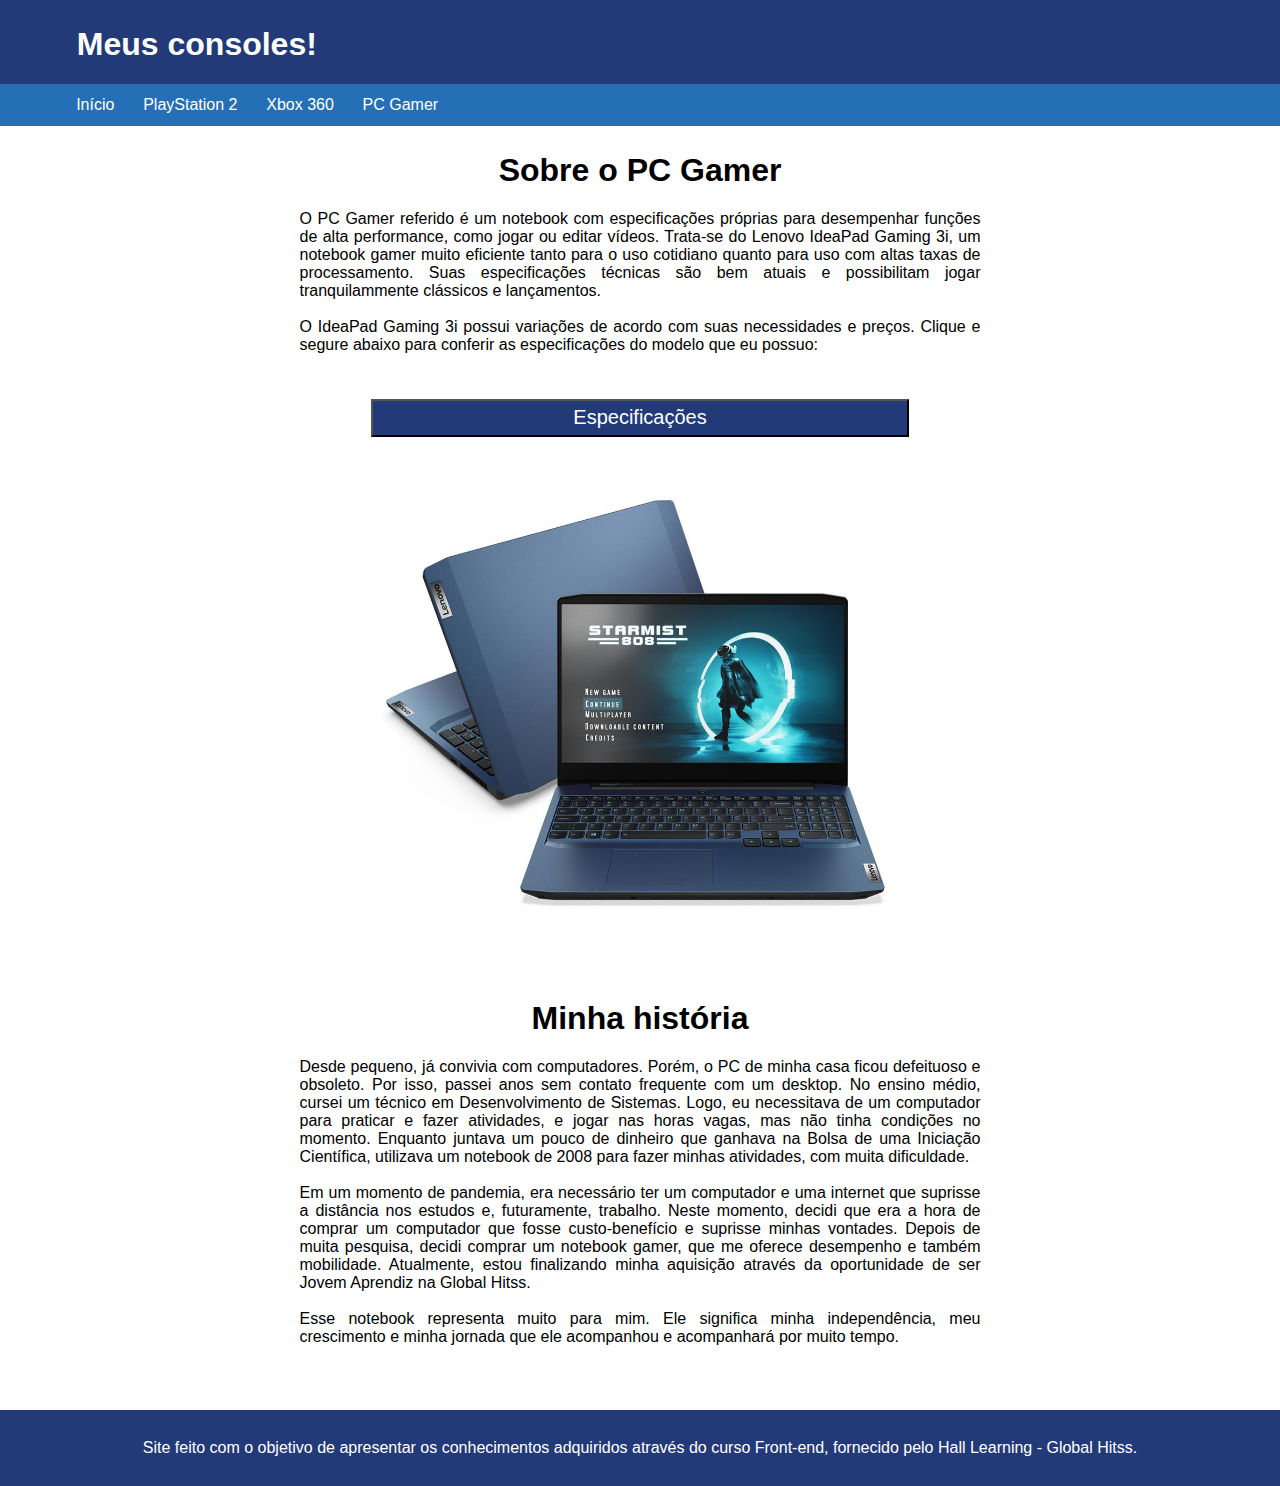
<file: pc.html>
<!DOCTYPE html>
<html lang="pt-br">
    <head>
        <meta charset="UTF-8">
        <meta http-equiv="X-UA-Compatible" content="IE=edge">
        <meta name="viewport" content="width=device-width, initial-scale=1.0">
        <title>Meus consoles! - PC Gamer</title>
        <link rel="stylesheet" href="style.css" type="text/css">
    </head>

    <body>
        <header>
            <h1>Meus consoles!</h1>
            <nav>
                <a href="index.html">
                    <button>Início</button>
                </a>
                <a href="ps2.html">
                    <button>PlayStation 2</button>
                </a>
                <a href="xbox360.html">
                    <button>Xbox 360</button>
                </a>
                <a href="pc.html">
                    <button>PC Gamer</button>
                </a>
            </nav>
        </header>

        <main class="pag">
            <h1>Sobre o PC Gamer</h1>
            <p>O PC Gamer referido é um notebook com especificações próprias para desempenhar funções de alta performance, como jogar ou editar vídeos. Trata-se do Lenovo IdeaPad Gaming 3i, um notebook gamer muito eficiente tanto para o uso cotidiano quanto para uso com altas taxas de processamento. Suas especificações técnicas são bem atuais e possibilitam jogar tranquilammente clássicos e lançamentos.</p>

            <p>O IdeaPad Gaming 3i possui variações de acordo com suas necessidades e preços. Clique e segure abaixo para conferir as especificações do modelo que eu possuo:</p>

            <div class="dropdown">
                <button>Especificações</button>
                <table class="dropdown-body">
                    <tr>
                        <th>Processador</th>
                        <td>Intel Core i5-10300H (6MB Cache, 2.50 GHz)</td>
                    </tr>
                    <tr>
                        <th>Placa de Vídeo</th>
                        <td>NVIDIA GeForce GTX 1650 4GB GDDR6</td>
                    </tr>
                    <tr>
                        <th>Memória RAM</th>
                        <td>8 GB DDR4 2933MHz</td>
                    </tr>
                    <tr>
                        <th>Armazenamento</th>
                        <td>256 GB SSD M.2</td>
                    </tr>
                    <tr>
                        <th>Tela</th>
                        <td>15.6" FHD (1920 x 1080), Antirreflexo, 60Hz</td>
                    </tr>
                </table>
            </div>
            
            <img src="img/pc.jpg" alt="Notebook da cor azul metálico, com teclas pretas e detalhes prateados com a inscrição Lenovo, marca responsável por sua fabricação.">

            <h1>Minha história</h1>
            <p>Desde pequeno, já convivia com computadores. Porém, o PC de minha casa ficou defeituoso e obsoleto. Por isso, passei anos sem contato frequente com um desktop. No ensino médio, cursei um técnico em Desenvolvimento de Sistemas. Logo, eu necessitava de um computador para praticar e fazer atividades, e jogar nas horas vagas, mas não tinha condições no momento. Enquanto juntava um pouco de dinheiro que ganhava na Bolsa de uma Iniciação Científica, utilizava um notebook de 2008 para fazer minhas atividades, com muita dificuldade.</p>

            <p>Em um momento de pandemia, era necessário ter um computador e uma internet que suprisse a distância nos estudos e, futuramente, trabalho. Neste momento, decidi que era a hora de comprar um computador que fosse custo-benefício e suprisse minhas vontades. Depois de muita pesquisa, decidi comprar um notebook gamer, que me oferece desempenho e também mobilidade. Atualmente, estou finalizando minha aquisição através da oportunidade de ser Jovem Aprendiz na Global Hitss.</p>

            <p>Esse notebook representa muito para mim. Ele significa minha independência, meu crescimento e minha jornada que ele acompanhou e acompanhará por muito tempo.</p>
        </main>

        <footer>
            <p>Site feito com o objetivo de apresentar os conhecimentos adquiridos através do curso Front-end, fornecido pelo Hall Learning - Global Hitss.</p>
        </footer>
    </body>
</html>
</file>
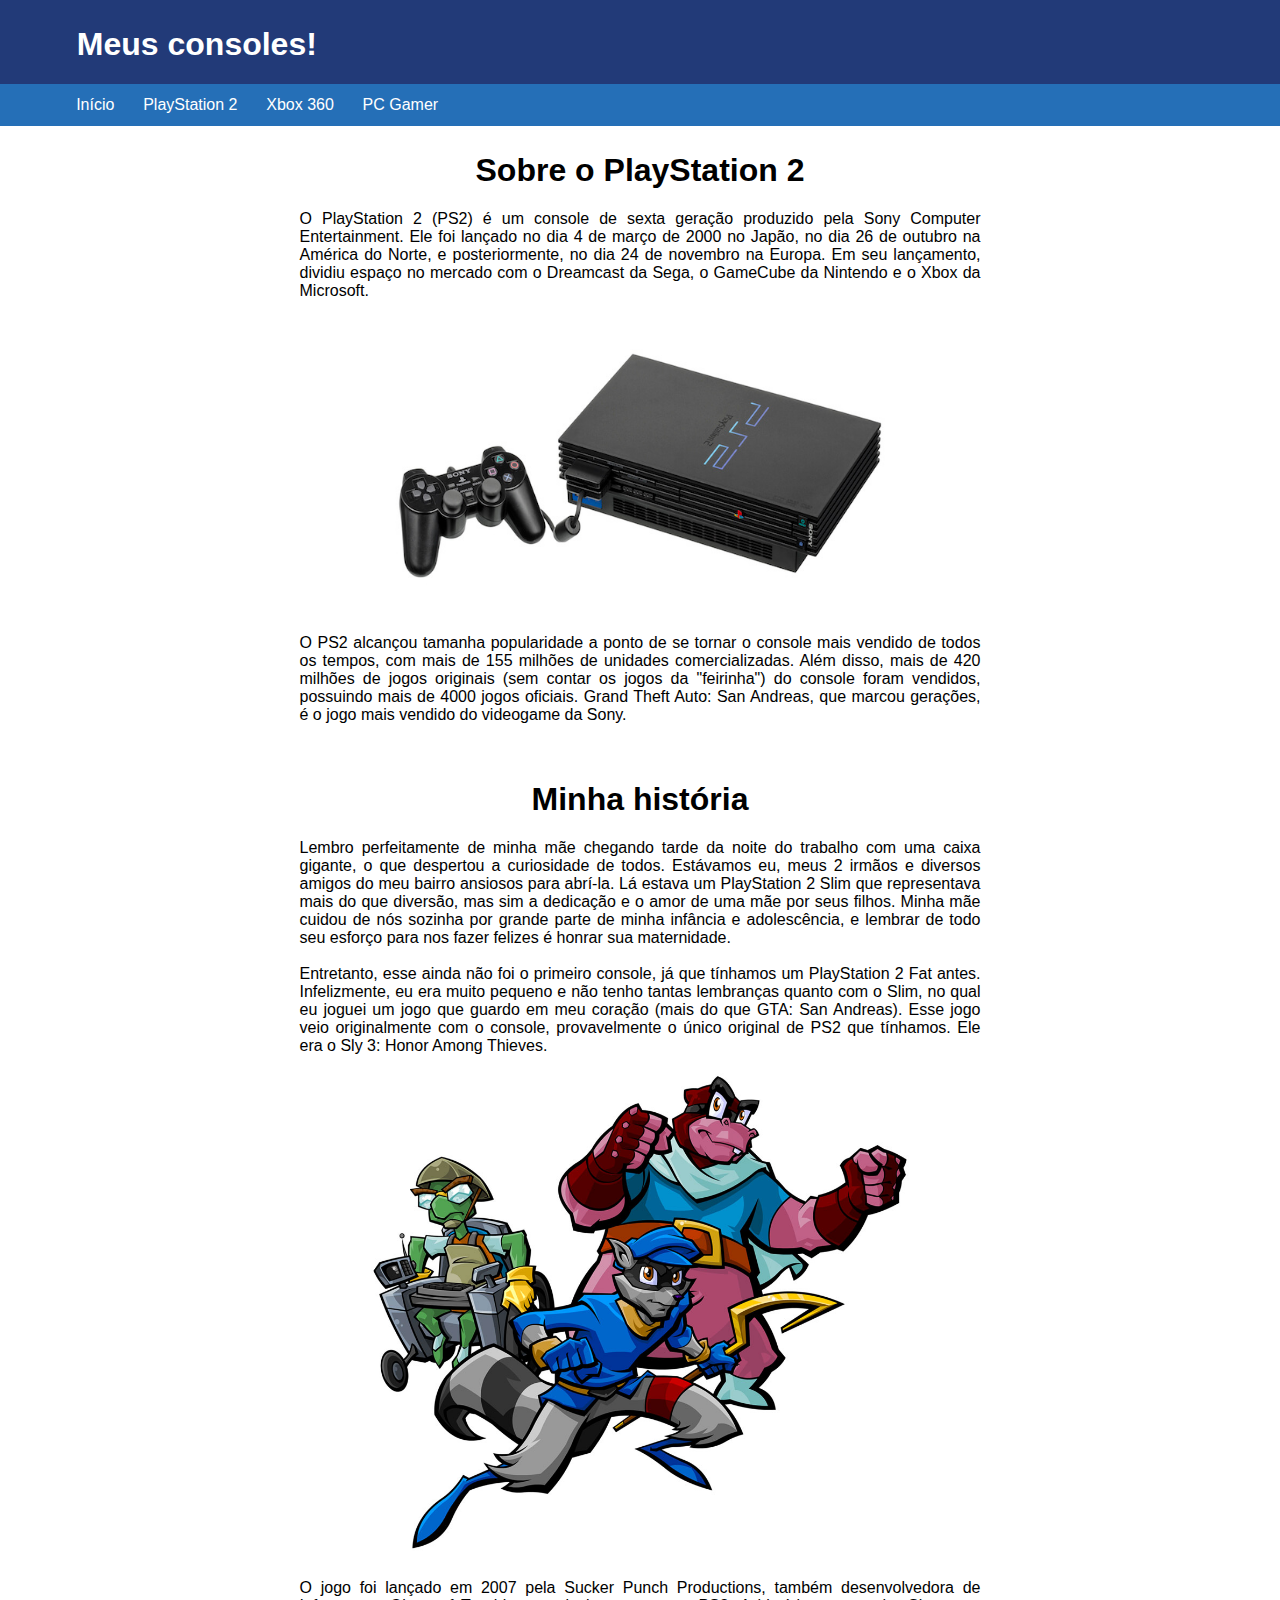
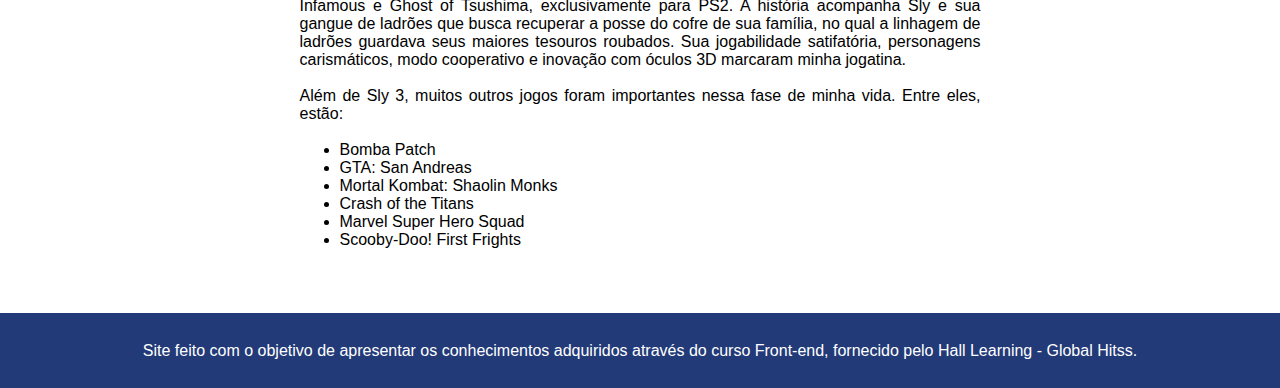
<file: ps2.html>
<!DOCTYPE html>
<html lang="pt-br">
    <head>
        <meta charset="UTF-8">
        <meta http-equiv="X-UA-Compatible" content="IE=edge">
        <meta name="viewport" content="width=device-width, initial-scale=1.0">
        <title>Meus consoles! - PlayStation 2</title>
        <link rel="stylesheet" href="style.css" type="text/css">
    </head>

    <body>
        <header>
            <h1>Meus consoles!</h1>
            <nav>
                <a href="index.html">
                    <button>Início</button>
                </a>
                <a href="ps2.html">
                    <button>PlayStation 2</button>
                </a>
                <a href="xbox360.html">
                    <button>Xbox 360</button>
                </a>
                <a href="pc.html">
                    <button>PC Gamer</button>
                </a>
            </nav>
        </header>

        <main class="pag">
            <h1>Sobre o PlayStation 2</h1>
            <p>O PlayStation 2 (PS2) é um console de sexta geração produzido pela Sony Computer Entertainment. Ele foi lançado no dia 4 de março de 2000 no Japão, no dia 26 de outubro na América do Norte, e posteriormente, no dia 24 de novembro na Europa. Em seu lançamento, dividiu espaço no mercado com o Dreamcast da Sega, o GameCube da Nintendo e o Xbox da Microsoft.</p>

            <img src="img/ps2-fat.jpg" alt="Primeira versão do PlayStation 2, maior e mais robusta, e seu controle. Os dois são pretos com detalhes azuis, como a sigla PS2 no console.">

            <p>O PS2 alcançou tamanha popularidade a ponto de se tornar o console mais vendido de todos os tempos, com mais de 155 milhões de unidades comercializadas. Além disso, mais de 420 milhões de jogos originais (sem contar os jogos da "feirinha") do console foram vendidos, possuindo mais de 4000 jogos oficiais. Grand Theft Auto: San Andreas, que marcou gerações, é o jogo mais vendido do videogame da Sony.</p>
            
            <br>

            <h1>Minha história</h1>
            <p>Lembro perfeitamente de minha mãe chegando tarde da noite do trabalho com uma caixa gigante, o que despertou a curiosidade de todos. Estávamos eu, meus 2 irmãos e diversos amigos do meu bairro ansiosos para abrí-la. Lá estava um PlayStation 2 Slim que representava mais do que diversão, mas sim a dedicação e o amor de uma mãe por seus filhos. Minha mãe cuidou de nós sozinha por grande parte de minha infância e adolescência, e lembrar de todo seu esforço para nos fazer felizes é honrar sua maternidade.</p>

            <p>Entretanto, esse ainda não foi o primeiro console, já que tínhamos um PlayStation 2 Fat antes. Infelizmente, eu era muito pequeno e não tenho tantas lembranças quanto com o Slim, no qual eu joguei um jogo que guardo em meu coração (mais do que GTA: San Andreas). Esse jogo veio originalmente com o console, provavelmente o único original de PS2 que tínhamos. Ele era o Sly 3: Honor Among Thieves.</p>

            <img src="img/sly.jpg" alt="Imagem com os principais personagens do jogo Sly 3. À esquerda, Bentley, uma tartaruga verde cadeirante de óculos e capacete. Sua cadeira de rodas possui equipamentos tecnológicos, como teclados e telas. Ao meio, está Sly Cooper, um guaxinim esguio de boina e roupa azul com detalhes dourados nas luvas e gola, uma faixa vermelha em sua perna esquerda e um objeto dourado semelhante à uma foice e bengala. À direita, Murray, um hipopótamo rosa alto e musculoso com um dente para fora da boca. Ele veste uma blusa azul, um cinto laranja de fivela dourada, luvas e capuz vermelhos e uma capa e sapatos da cor ciano.">

            <p>O jogo foi lançado em 2007 pela Sucker Punch Productions, também desenvolvedora de Infamous e Ghost of Tsushima, exclusivamente para PS2. A história acompanha Sly e sua gangue de ladrões que busca recuperar a posse do cofre de sua família, no qual a linhagem de ladrões guardava seus maiores tesouros roubados. Sua jogabilidade satifatória, personagens carismáticos, modo cooperativo e inovação com óculos 3D marcaram minha jogatina.</p>

            <p>Além de Sly 3, muitos outros jogos foram importantes nessa fase de minha vida. Entre eles, estão:</p>

            <ul>
                <li>Bomba Patch</li>
                <li>GTA: San Andreas</li>
                <li>Mortal Kombat: Shaolin Monks</li>
                <li>Crash of the Titans</li>
                <li>Marvel Super Hero Squad</li>
                <li>Scooby-Doo! First Frights</li>
            </ul>
        </main>

        <footer>
            <p>Site feito com o objetivo de apresentar os conhecimentos adquiridos através do curso Front-end, fornecido pelo Hall Learning - Global Hitss.</p>
        </footer>
    </body>
</html>
</file>
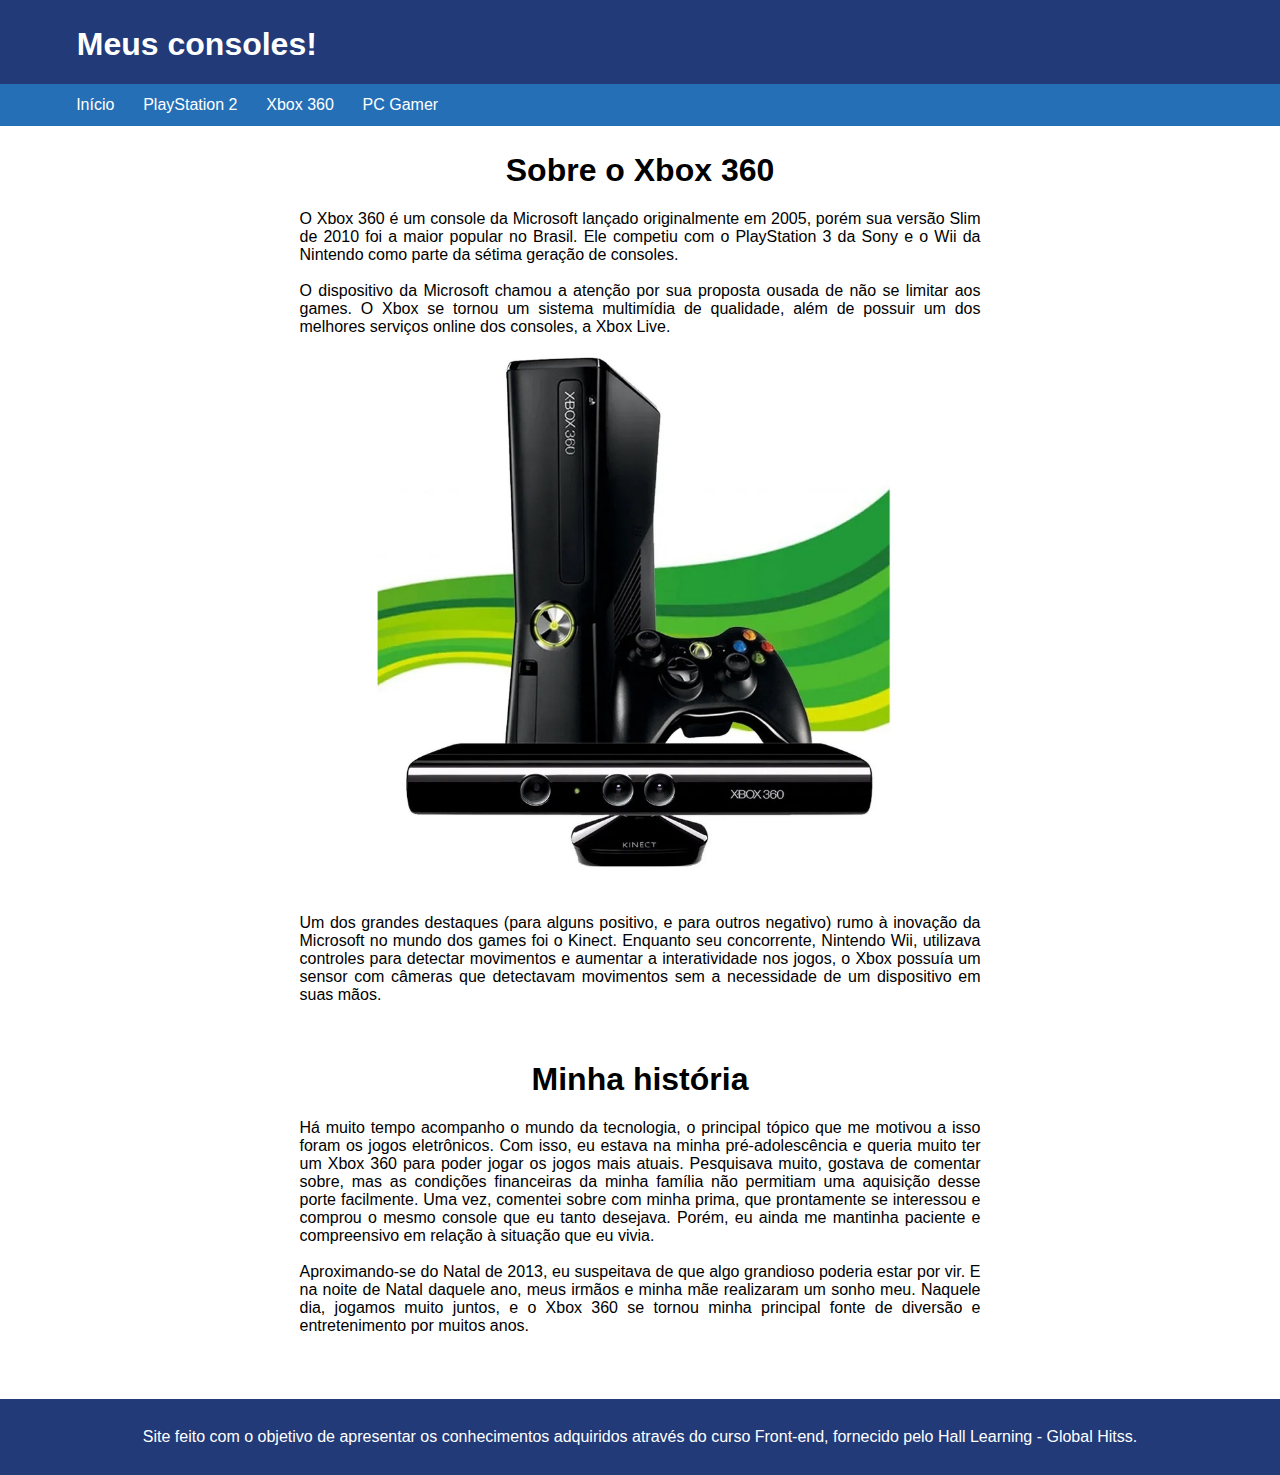
<file: xbox360.html>
<!DOCTYPE html>
<html lang="pt-br">
    <head>
        <meta charset="UTF-8">
        <meta http-equiv="X-UA-Compatible" content="IE=edge">
        <meta name="viewport" content="width=device-width, initial-scale=1.0">
        <title>Meus consoles! - Xbox 360</title>
        <link rel="stylesheet" href="style.css" type="text/css">
    </head>

    <body>
        <header>
            <h1>Meus consoles!</h1>
            <nav>
                <a href="index.html">
                    <button>Início</button>
                </a>
                <a href="ps2.html">
                    <button>PlayStation 2</button>
                </a>
                <a href="xbox360.html">
                    <button>Xbox 360</button>
                </a>
                <a href="pc.html">
                    <button>PC Gamer</button>
                </a>
            </nav>
        </header>

        <main class="pag">
            <h1>Sobre o Xbox 360</h1>
            <p>O Xbox 360 é um console da Microsoft lançado originalmente em 2005, porém sua versão Slim de 2010 foi a maior popular no Brasil. Ele competiu com o PlayStation 3 da Sony e o Wii da Nintendo como parte da sétima geração de consoles.</p>

            <p>O dispositivo da Microsoft chamou a atenção por sua proposta ousada de não se limitar aos games. O Xbox se tornou um sistema multimídia de qualidade, além de possuir um dos melhores serviços online dos consoles, a Xbox Live.</p>

            <img src="img/xbox-kinect.jfif" alt="Versão S do console Xbox 360 à esquerda da imagem e seu controle à direta, os dois elementos estão representados com a cor preta. O controle possui os botões de ação do seu lado direito, com as cores amarelo (cima - Y), vermelho (direita - B), verde (abaixo - A) e azul (esquerda - X). À frente, está o Kinect, sensor de formato retangular alongado da cor preta. O dispositivo possui 3 círculos, onde se encontram seus sensores e câmeras, além de um ponto verde de luz. Ainda no Kinect, há as palavras Xbox 360 e Kinect inscritas em seu corpo.">

            <p>Um dos grandes destaques (para alguns positivo, e para outros negativo) rumo à inovação da Microsoft no mundo dos games foi o Kinect. Enquanto seu concorrente, Nintendo Wii, utilizava controles para detectar movimentos e aumentar a interatividade nos jogos, o Xbox possuía um sensor com câmeras que detectavam movimentos sem a necessidade de um dispositivo em suas mãos.</p>
            
            <br>

            <h1>Minha história</h1>
            <p>Há muito tempo acompanho o mundo da tecnologia, o principal tópico que me motivou a isso foram os jogos eletrônicos. Com isso, eu estava na minha pré-adolescência e queria muito ter um Xbox 360 para poder jogar os jogos mais atuais. Pesquisava muito, gostava de comentar sobre, mas as condições financeiras da minha família não permitiam uma aquisição desse porte facilmente. Uma vez, comentei sobre com minha prima, que prontamente se interessou e comprou o mesmo console que eu tanto desejava. Porém, eu ainda me mantinha paciente e compreensivo em relação à situação que eu vivia.</p>

            <p>Aproximando-se do Natal de 2013, eu suspeitava de que algo grandioso poderia estar por vir. E na noite de Natal daquele ano, meus irmãos e minha mãe realizaram um sonho meu. Naquele dia, jogamos muito juntos, e o Xbox 360 se tornou minha principal fonte de diversão e entretenimento por muitos anos.</p>
        </main>

        <footer>
            <p>Site feito com o objetivo de apresentar os conhecimentos adquiridos através do curso Front-end, fornecido pelo Hall Learning - Global Hitss.</p>
        </footer>
    </body>
</html>
</file>
<file: style.css>
body{
    margin: 0;
    font-family: Arial, Helvetica, sans-serif;
}

header{
    background-color: #223a78;
    color: white;
    padding-top: 2%;
    width: auto;
}

header h1{
    margin-top: 0;
    margin-left: 6%;
}

nav{
    background-color: #256fb7;
    color:white;
    padding-left: 5%;
}

a{
    all: unset;
    cursor: pointer;
}

nav button{
    all: unset;
    padding: 1% 1% 1% 1%;
}

nav button:hover{
    background-color: #223a78;
}

main{
    margin: 2% 15% 5% 15%;
}

main.pag{
    text-align: center;
}

main.pag p{
    text-align: justify;
    margin: 2% 12%;
}

main.pag img{
    width: 60%;
}

main.pag button{
    background-color: #223a78;
    color: white;
    padding: 1%;
    width: 100%;
    font-size: 20px;
}

.dropdown{
    position: relative;
    width: 60%;
    margin-left: auto;
    margin-right: auto;
    margin-top: 5%;
}

.dropdown-body{
    display: none;
    position: absolute;
}

.dropdown:active .dropdown-body{
    display: block;
}

table, th, td{
    border: 1px solid;
    border-collapse: collapse;
    background-color: white;
}

table{
    width: 100%;
}

td{
    padding: 2%;
    width: 100%;
}

ul{
    text-align: left;
    margin: 2% 12%;
}

section.index{
    margin: 5% 0;
    width: 100%;
    height: 300px;
}

div.texto{
    text-align: justify;
    width: 50%;
    float: right;
}

div.texto h1{
    text-align: center;
}

div.img{
    width: 50%;
    float: left;
}

div.img img {
    display: block;
    margin-left: auto;
    margin-right: auto;
    width: 250px;
    height: 250px;
}

footer{
    background-color: #223a78;
    color: white;
    text-align: center;
    padding: 1% 1% 1% 1%;
}

@media only screen and (max-width: 700px){
    section.index{
        margin: 5% 0;
        width: 100%;
        height: 600px;
    }

    div.img{
        width: 100%;
        float: left;
    }

    div.texto{
        text-align: justify;
        width: 100%;
        float: right;
    }
}

@media only screen and (max-width: 330px){
    nav{
        padding-left: 0;
    }
}
</file>
